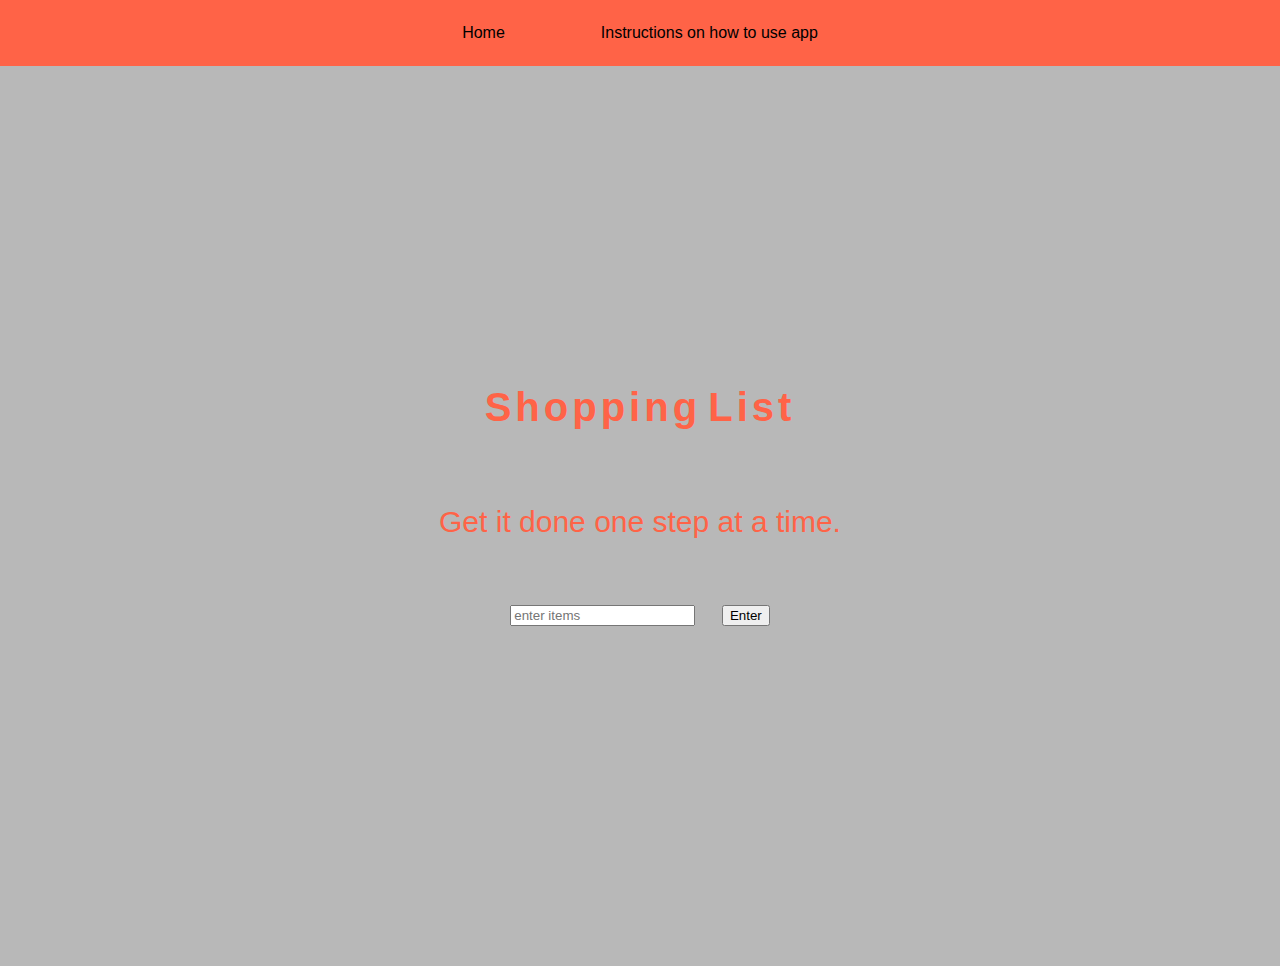
<file: index.html>
<!DOCTYPE html>
<html>
<head>
	<title>Shopping List App</title>
	<link rel="stylesheet" type="text/css" href="style.css">
	<link rel="icon" href="./assets/favicon.ico" />
</head>
<body>
	<nav class="navbar">
		<ul class="navbarlist">
			<a class= "nav-a" href="index.html">Home</a>
			<a class= "nav-a" href="instructions.html">Instructions on how to use app</a>
		</ul>
	</nav>
	<div class="main">
		<h1 class="coolTitle">Shopping List</h1>
		<br>
		<p id="first" class="tagline">Get it done one step at a time.</p>
		<br>
		<br>
		<div class="container">
			<div class="input-button">
				<input id="userinput" type="text" placeholder="enter items">
				<button id="enter">Enter</button>
			</div>
			<br>
			<ul id="mainlist">
			</ul>
		</div>
	</div>
	<script type="text/javascript" src="script.js"></script>
</body>
</html>
</file>
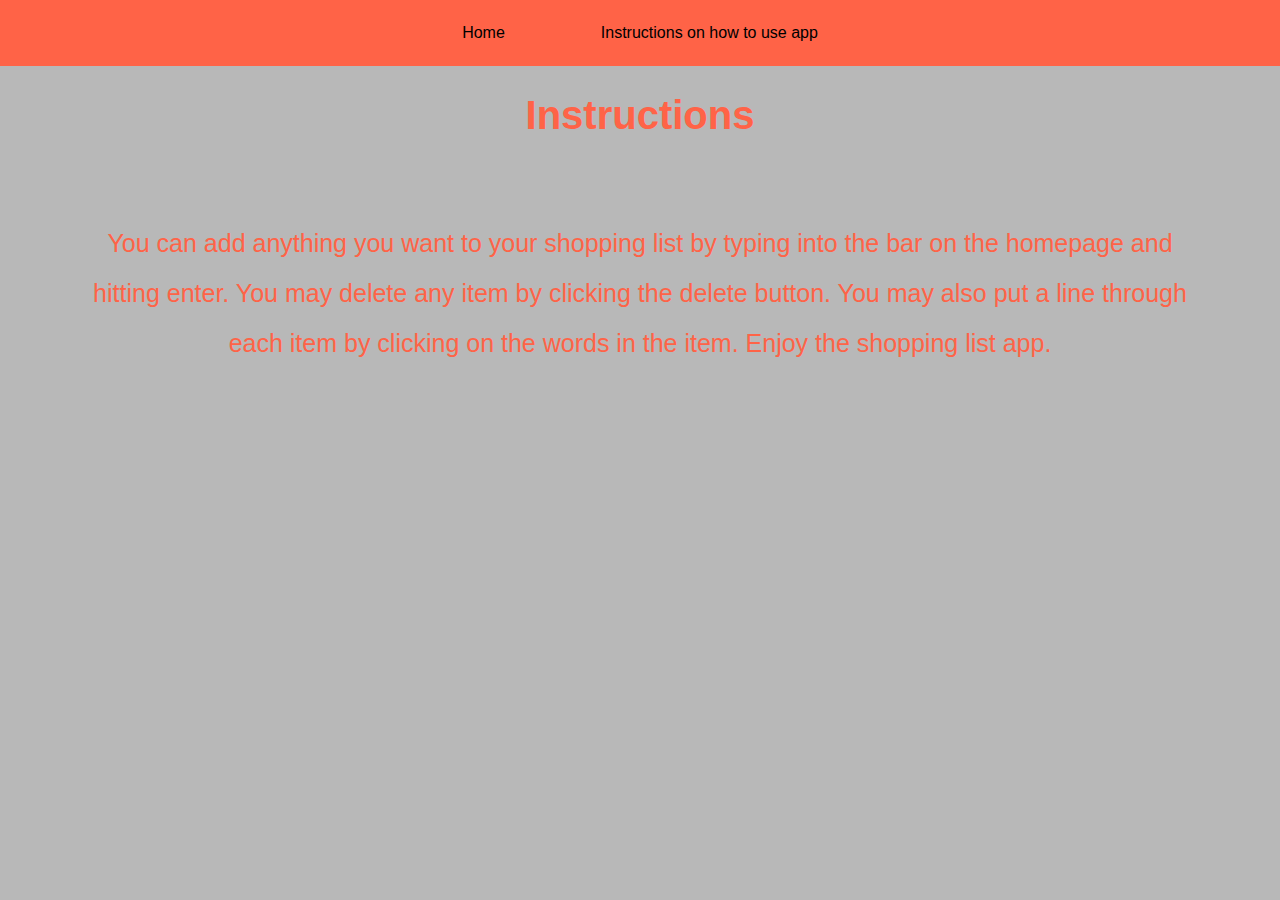
<file: instructions.html>
<!DOCTYPE html>
<html>
<head>
	<title>Javascript + DOM Instructions</title>
	<link rel="stylesheet" type="text/css" href="style.css">
</head>
<body>
	<nav class="navbar">
		<ul class="navbarlist">
			<a class= "nav-a" href="index.html">Home</a>
			<a class= "nav-a" href="instructions.html">Instructions on how to use app</a>
		</ul>
	</nav>
  <h1 class="instructions-heading">Instructions</h1>
  <p class="instructions-body">You can add anything you want to your shopping list by typing into the bar on the homepage and hitting enter. You may delete any item by clicking the delete button. You may also put a line through each item by clicking on the words in the item. Enjoy the shopping list app.</p>
</body>
</html>
</file>
<file: style.css>
html, body {
  background-color: #B8B8B8;
  margin: 0px;
  height: 100%;
}

.navbar {
  display: flex;
  flex-direction: row;
  background-color: tomato;
  justify-content: space-evenly;
  list-style: none;
}

.navbarlist {
  display: flex;
  flex-direction: row;
  padding: 0.5rem;
  justify-content: space-evenly;
  list-style: none;
  font-family: 'Oswald', Helvetica, sans-serif;
}

.nav-a {
  display: flex;
  flex-direction: row;
  padding-left: 3rem;
  padding-right: 3rem;
  justify-content: space-evenly;
  list-style: none;
  font-family: 'Oswald', Helvetica, sans-serif;
  color: black;
  text-decoration: none;
}

.nav-a:hover {
  color: blue;
}

.instructions-heading {
  color: tomato;
  font-family: 'Oswald', Helvetica, sans-serif;
  font-size: 40px;
  text-align: center;
}

.instructions-body {
  color: tomato;
  font-family: 'Oswald', Helvetica, sans-serif;
  font-size: 25px;
  text-align: center;
  margin: 5rem;
  line-height: 200%;
}

.main {
  height: 100%;
  display: flex;
  flex-direction: column;
  justify-content: center;
  align-items: center;
}

 #mainlist {
  font-family: 'Oswald', Helvetica, sans-serif;
  font-size: 15px;
  color: black;
  letter-spacing: 1px;
  line-height: 200%;
}

.coolTitle {
  text-align: center;
  font-family: 'Oswald', Helvetica, sans-serif;
  font-size: 40px;
  letter-spacing: 4px;
  word-spacing: -8px;
  color: tomato;
}

.tagline {
  text-align: center;
  font-family: 'Oswald', Helvetica, sans-serif;
  color: tomato;
  font-size: 30px;
}

.container {
  display: flex;
  flex-direction: column;
  justify-content: center;
  align-items: center;
}

.input-button {
  display: flex;
  flex-direction: row;
}

.done {
  text-decoration: line-through;
}

button {
  margin-left: 2em;
}

li {
  color: black;
  font-family: 'Oswald', Helvetica, sans-serif;
  font-size: 20px;
  margin-bottom: 8px;
}
</file>
